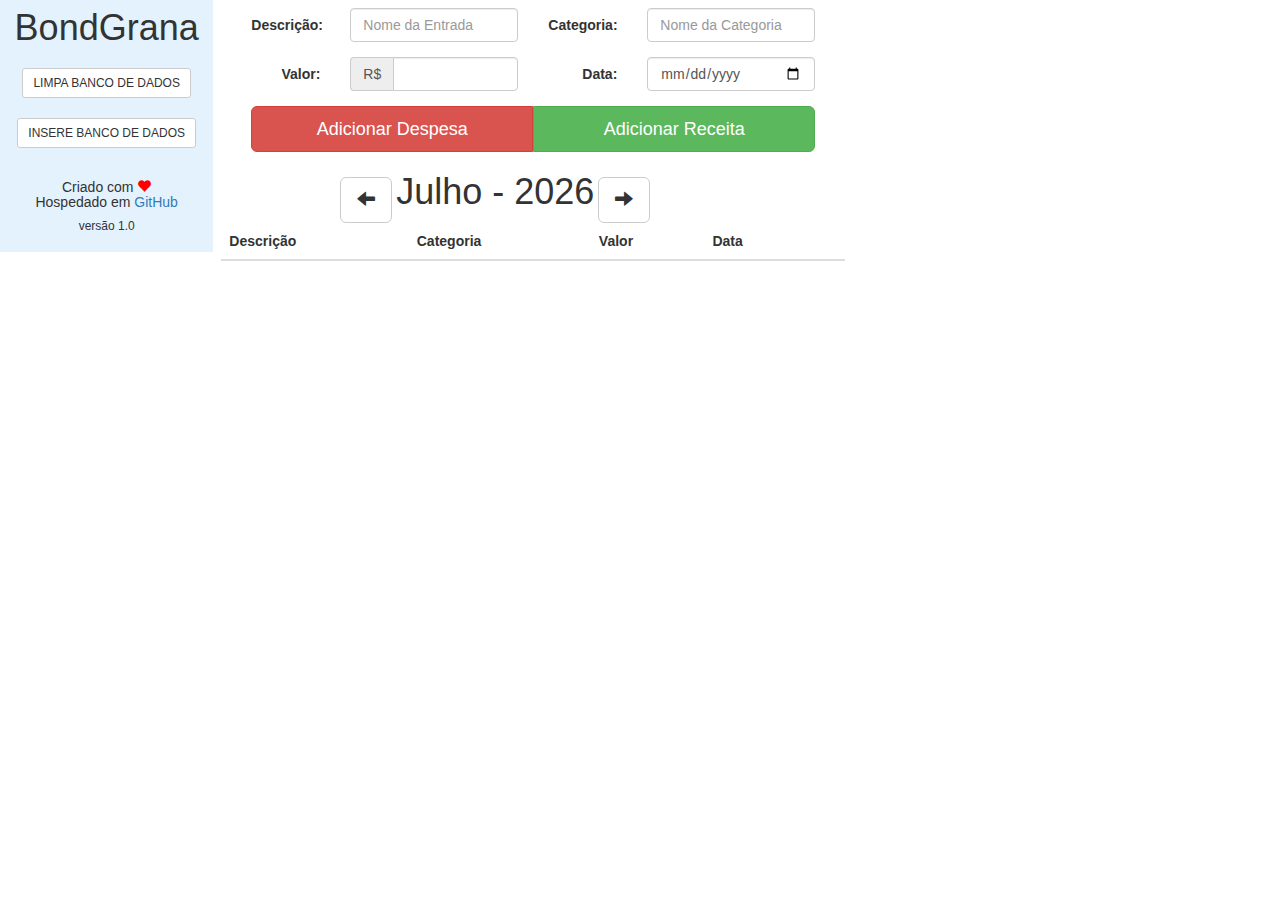
<file: index.html>
﻿
<!DOCTYPE html>
<html lang="en">
	<head>
		<meta charset="utf-8">
		<meta name="viewport" content="width=device-width, initial-scale=1">
		<meta name="description" content="Seu gerenciador financeiro pessoal de código aberto.">
		<meta name="keywords" content="Gerenciador Financeiro, Código Aberto, JavaScript, UFMS">
		<link rel="icon" href="favicon.ico" type="image/x-icon"/>
		<title>BondGrana - Gerenciador de Finanças Pessoais</title>

		<!-- frameworks -->
		<link href="css/bootstrap.min.css" rel="stylesheet">
		<script type="text/javascript" src="js/bootstrap.min.js"></script>
		<script type="text/javascript" src="js/jquery-1.11.3.min.js"></script>
		<script type="text/javascript" src="js/Chart.js"></script>

		<!-- CSS e JS próprios -->
		<link href="css/estilo.css" rel="stylesheet">
		<script type="text/javascript" src="js/logica.js"></script>
        <script type="text/javascript" src="js/povoar.js"></script>


    

    <!--Script de habilitação de checkbox-->
        <meta http-equiv="Content-Type" content="text/html; charset=iso-8859-1">
        <script language="javascript" type="text/javascript">
            function Hab() {
                if (document.getElementById("Travar").checked==true) 
                {
                    document.getElementById("Campo").disabled=true;
                } 
                else 
                {
                document.getElementById("Campo").disabled=false;
                document.getElementById("Campo").focus();
                }
            }
        </script>
        <!--Fim script de habilitação de checkbox-->

  </head>

	<body onpageshow="inicializaFuncoes()">
		<div class="row-fluid">
		  <div class="col-md-2 sidebar">
         <h1>BondGrana</h1><br />
   <br/>  
                    <button type="button" class="btn btn-default btn-sm center-block" onclick="limpaBancoDeDados();">
                    LIMPA BANCO DE DADOS
                    </button>

                                     <br/>   <button type="button" class="btn btn-default btn-sm center-block" onclick="povoaBancoDeDados();">
                    INSERE BANCO DE DADOS
                    </button>
<br/>
                   <h5> Criado com <span class="glyphicon glyphicon-heart " style="color:red" aria-hidden="true"></span> <br/> Hospedado em <a href="https://github.com/patrezechita/bondgrana/tree/gh-pages">GitHub</a></h5>
                   <h6>versão 1.0</h6>
        </div>
        <div class="col-md-6 infobar">   

             
                    <!--Inicio fo formulário de inserção de entradas(parte flaviana, a parte mais linda so código)--> 
                    <div class="container-fluid">

                        
                        <form class="form-horizontal" role="form">
                            <div class="row-fluid">
                                <div class="col-sm-8 col-lg-6">
                                    <div class="form-group">
                                        <label for="inputDescription" class="col-md-4 control-label">Descrição:</label>
                                        <div class="col-md-8">
                                            <input type="text" class="form-control" id="nome_entrada" placeholder="Nome da Entrada">
                                        </div>
                                    </div>
                                </div>

                                <div class="col-sm-8 col-lg-6">
                                    <div class="form-group">
                                        <label for="inputCategory" class="col-md-4 control-label">Categoria:</label>
                                        <div class="col-md-8">
                                            <input type="text" class="form-control" id="categoria_entrada" placeholder="Nome da Categoria">
                                        </div>
                                    </div>
                                </div>
                              
                              
                              
                                <div class="col-sm-8 col-lg-6">
                                    <div class="form-group">
                                        <label for="inputValue" class="col-md-4 control-label">Valor:</label>
                                        <div class="col-md-8">
                                            <div class="input-group">
                                                <span class="input-group-addon">R$</span>
                                                <input type="number" class="form-control" id="valor_entrada">
                                            </div>
                                        </div>
                                    </div>
                                </div>
                                
                                <div class="col-sm-8 col-lg-6">
                                    <div class="form-group">
                                        <label for="inputData" class="col-md-4 control-label">Data:</label>
                                        <div class="col-md-8">
                                            <input type="date" class="form-control" id="data_entrada">
                                        </div>
                                    </div>
                                </div>
                              	

                                <div class="col-sm-16 col-lg-12">
                                    <div class="btn-group btn-group-justified" role="group" aria-label="...">
                                        <div class="btn-group btn-group-lg" role="group">
                                            <button type="button" class="btn btn-danger" onclick="adicionaEntrada(0);">Adicionar Despesa</button>
                                        </div>
                                        <div class="btn-group btn-group-lg" role="group">
                                            <button type="button" class="btn btn-success" onclick="adicionaEntrada(1);">Adicionar Receita</button>
                                        </div>
                                    </div>
                                </div>

                            </div><!-- /.row this actually does not appear to be needed with the form-horizontal -->
                        </form>
                    </div>
                    <!---fim do formulário-->

                    <br>
              
                <div class="row-fluid">
                 <div class="center-block col-md-8" style="float: none">
          			<button type="button" class="btn btn-default btn-lg" onclick="atrasaMes();" >
       				<span class="glyphicon glyphicon-arrow-left" aria-hidden="true"></span>
       				</button>
       					<h1 id="visualizaMes"></h1>
        			<button type="button" class="btn btn-default btn-lg" onclick="adiantaMes();">
       				<span class="glyphicon glyphicon-arrow-right" aria-hidden="true"></span>
       				</button>
           		</div>
           		</div>




<div class="table-responsive">
            <table class="table table-striped">
              <thead>
                <tr>
                    <th>Descrição</th>
                    <th>Categoria</th>
                    <th>Valor</th>
                    <th>Data</th>
                    <th></th>
                </tr>
              </thead>

              <tbody id="listaEntrada">
              

                </tbody>

            </table>
</div>








</div>
        </div>
      
        <div class="col-md-4 chartbar"><div id="canvas-holder">
			<div id="divSaldo">
	

				<br />

			</div>
		</div>

<div id='divCategoriaTitulo'></div>
    <script src="http://code.highcharts.com/highcharts.js"></script>
<script src="http://code.highcharts.com/modules/exporting.js"></script>

<div id="container" style="min-width: 310px; height: 400px; max-width: 600px; margin: 0 auto"></div>
		</div>
      </div>


<!-- pega  e mostra a data atual -->





		<!-- google analytics -->
		<script>
			(function(i,s,o,g,r,a,m){i['GoogleAnalyticsObject']=r;i[r]=i[r]||function(){
			(i[r].q=i[r].q||[]).push(arguments)},i[r].l=1*new Date();a=s.createElement(o),
			m=s.getElementsByTagName(o)[0];a.async=1;a.src=g;m.parentNode.insertBefore(a,m)
			})(window,document,'script','//www.google-analytics.com/analytics.js','ga');
			ga('create', 'UA-63428611-1', 'auto');
			ga('send', 'pageview');
		</script>
	</body>
</html>
</file>
<file: css/estilo.css>
.infobar, .sidebar, .chartbar {padding: 8px}

<link rel="stylesheet" href="//code.jquery.com/ui/1.10.4/themes/smoothness/jquery-ui.css" />
    <link rel="stylesheet" href="http://jqueryui.com/resources/demos/style.css" />

    <script src="//code.jquery.com/jquery-1.10.2.js"></script>
    <script src="//code.jquery.com/ui/1.10.4/jquery-ui.js"></script>

    <link href="~/Content/Menu.css" rel="stylesheet" />
    <link href="~/Content/Styles.css" rel="stylesheet" />

    <link rel="stylesheet" href="//maxcdn.bootstrapcdn.com/bootstrap/3.2.0/css/bootstrap.min.css">
    <script type="text/javascript" src="~/Scripts/bootstrap.js"></script>
    <link href="~/Content/datepicker.css" rel="stylesheet" media="screen" />
    <script src="~/Scripts/bootstrap-datepicker.js"></script>

.infobar {
			}
.sidebar {
	height: 100%;
background-color: #E3F2FD;
text-align: center;
}



.chartbar{
background-color: #FFFFFF;
}

h1 {
    display: inline;
}
</file>
